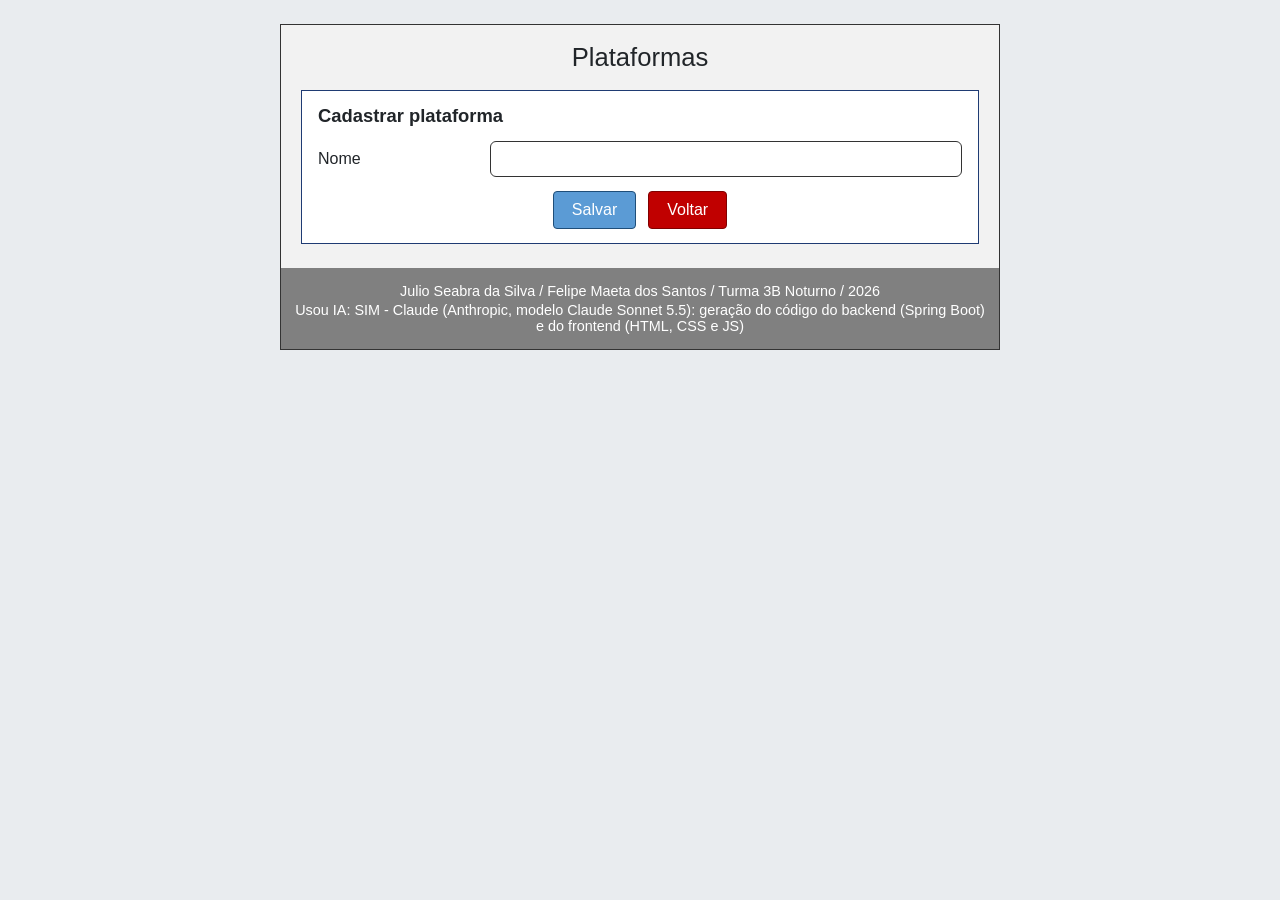
<file: gerenciador-jogos/gerenciador-jogos/target/classes/static/plataforma.html>
<!DOCTYPE html>
<html lang="pt-BR">
<head>
    <meta charset="UTF-8">
    <meta name="viewport" content="width=device-width, initial-scale=1.0">
    <title>Gerenciador de Jogos de Videogame - Plataformas</title>
    <link rel="stylesheet" href="css/estilo.css">
</head>
<body>
    <div class="tela">
        <header><h1>Plataformas</h1></header>
        <main>
            <div id="mensagem" class="mensagem oculto" role="alert"></div>
            <form id="formulario-plataforma" class="formulario" novalidate>
                <h2>Cadastrar plataforma</h2>

                <div class="campo">
                    <label class="rotulo" for="nome">Nome</label>
                    <input type="text" id="nome" maxlength="100">
                </div>

                <div class="acoes-centro">
                    <button type="submit" id="btn-salvar" class="botao azul">Salvar</button>
                    <a class="botao vermelho" href="index.html">Voltar</a>
                </div>
            </form>
        </main>
        <footer class="rodape">
            <p>Julio Seabra da Silva / Felipe Maeta dos Santos / Turma 3B Noturno / 2026</p>
            <p>Usou IA: SIM - Claude (Anthropic, modelo Claude Sonnet 5.5): geração do código do backend (Spring Boot) e do frontend (HTML, CSS e JS)</p>
        </footer>
    </div>

    <script src="js/app.js"></script>
    <script src="js/plataforma.js"></script>
</body>
</html>
</file>
<file: gerenciador-jogos/gerenciador-jogos/target/classes/static/css/estilo.css>
* {
    box-sizing: border-box;
}

body {
    margin: 0;
    padding: 24px 12px;
    font-family: Arial, Helvetica, sans-serif;
    background: #e9ecef;
    color: #212529;
}

.tela {
    max-width: 720px;
    margin: 0 auto;
    background: #f2f2f2;
    border: 1px solid #333;
}

.tela > header h1 {
    margin: 0;
    padding: 18px 12px;
    text-align: center;
    font-size: 1.6rem;
    font-weight: normal;
}

main {
    padding: 0 20px 24px;
}

.jogo {
    display: flex;
    justify-content: space-between;
    gap: 16px;
    align-items: center;
    margin-bottom: 16px;
    padding: 14px 16px;
    background: #fff;
    border: 1px solid #1f3b73;
}

.jogo h2 {
    display: inline;
    margin: 0 8px 0 0;
    font-size: 1.1rem;
}

.jogo p {
    margin: 6px 0 0;
    font-weight: bold;
}

.jogo p.observacoes {
    font-weight: normal;
    font-style: italic;
    color: #555;
}

.etiqueta-indisponivel {
    display: inline-block;
    padding: 3px 10px;
    background: #ed7d31;
    color: #fff;
    font-size: 0.8rem;
    border: 1px solid #b85a15;
}

.acoes {
    display: flex;
    flex-direction: column;
    gap: 8px;
    min-width: 110px;
}

.acoes-centro {
    display: flex;
    justify-content: center;
    flex-wrap: wrap;
    gap: 12px;
    margin-top: 8px;
}

.botao {
    display: inline-block;
    padding: 9px 18px;
    border: 1px solid #1f4e79;
    border-radius: 4px;
    font-size: 1rem;
    text-align: center;
    text-decoration: none;
    color: #fff;
    cursor: pointer;
}

.botao.azul {
    background: #5b9bd5;
}

.botao.vermelho {
    background: #c00000;
    border-color: #800000;
}

.botao:hover {
    filter: brightness(0.92);
}

.botao:disabled {
    opacity: 0.6;
    cursor: wait;
}

.mensagem {
    margin: 0 0 16px;
    padding: 10px 14px;
    border-radius: 4px;
    border: 1px solid;
}

.mensagem.sucesso {
    background: #d4edda;
    border-color: #28a745;
    color: #155724;
}

.mensagem.erro {
    background: #f8d7da;
    border-color: #dc3545;
    color: #721c24;
}

.mensagem ul {
    margin: 6px 0 0;
    padding-left: 20px;
}

.oculto {
    display: none;
}

.vazio {
    text-align: center;
    color: #555;
    margin: 24px 0;
}

form.formulario {
    padding: 14px 16px;
    background: #fff;
    border: 1px solid #1f3b73;
}

form.formulario h2 {
    margin: 0 0 14px;
    font-size: 1.15rem;
}

.campo {
    display: flex;
    align-items: center;
    gap: 12px;
    margin-bottom: 14px;
}

.campo.coluna {
    flex-direction: column;
    align-items: stretch;
}

.campo label.rotulo {
    width: 160px;
    flex-shrink: 0;
}

.campo.coluna label.rotulo {
    width: auto;
}

.campo input[type="text"],
.campo input[type="number"],
.campo select,
.campo textarea {
    flex: 1;
    padding: 8px;
    font-size: 1rem;
    border: 1px solid #333;
    border-radius: 6px;
    font-family: inherit;
}

.campo textarea {
    min-height: 100px;
    resize: vertical;
}

.opcoes-radio {
    display: flex;
    gap: 28px;
}

.opcoes-radio label {
    display: flex;
    align-items: center;
    gap: 6px;
}

.aviso {
    margin: 0 0 14px;
    padding: 8px 12px;
    background: #fff3cd;
    border: 1px solid #ffc107;
    color: #664d03;
}

.rodape {
    padding: 12px;
    background: #808080;
    color: #fff;
    text-align: center;
    font-size: 0.9rem;
}

.rodape p {
    margin: 3px 0;
}

dialog {
    padding: 22px 28px;
    border: 3px solid #000;
    text-align: center;
    font-size: 1.1rem;
}

dialog::backdrop {
    background: rgba(0, 0, 0, 0.45);
}

dialog .acoes-dialogo {
    display: flex;
    justify-content: center;
    gap: 20px;
    margin-top: 18px;
}

@media (max-width: 560px) {
    .jogo {
        flex-direction: column;
        align-items: stretch;
    }

    .acoes {
        flex-direction: row;
    }

    .acoes > * {
        flex: 1;
    }

    .campo {
        flex-direction: column;
        align-items: stretch;
    }

    .campo label.rotulo {
        width: auto;
    }
}
</file>
